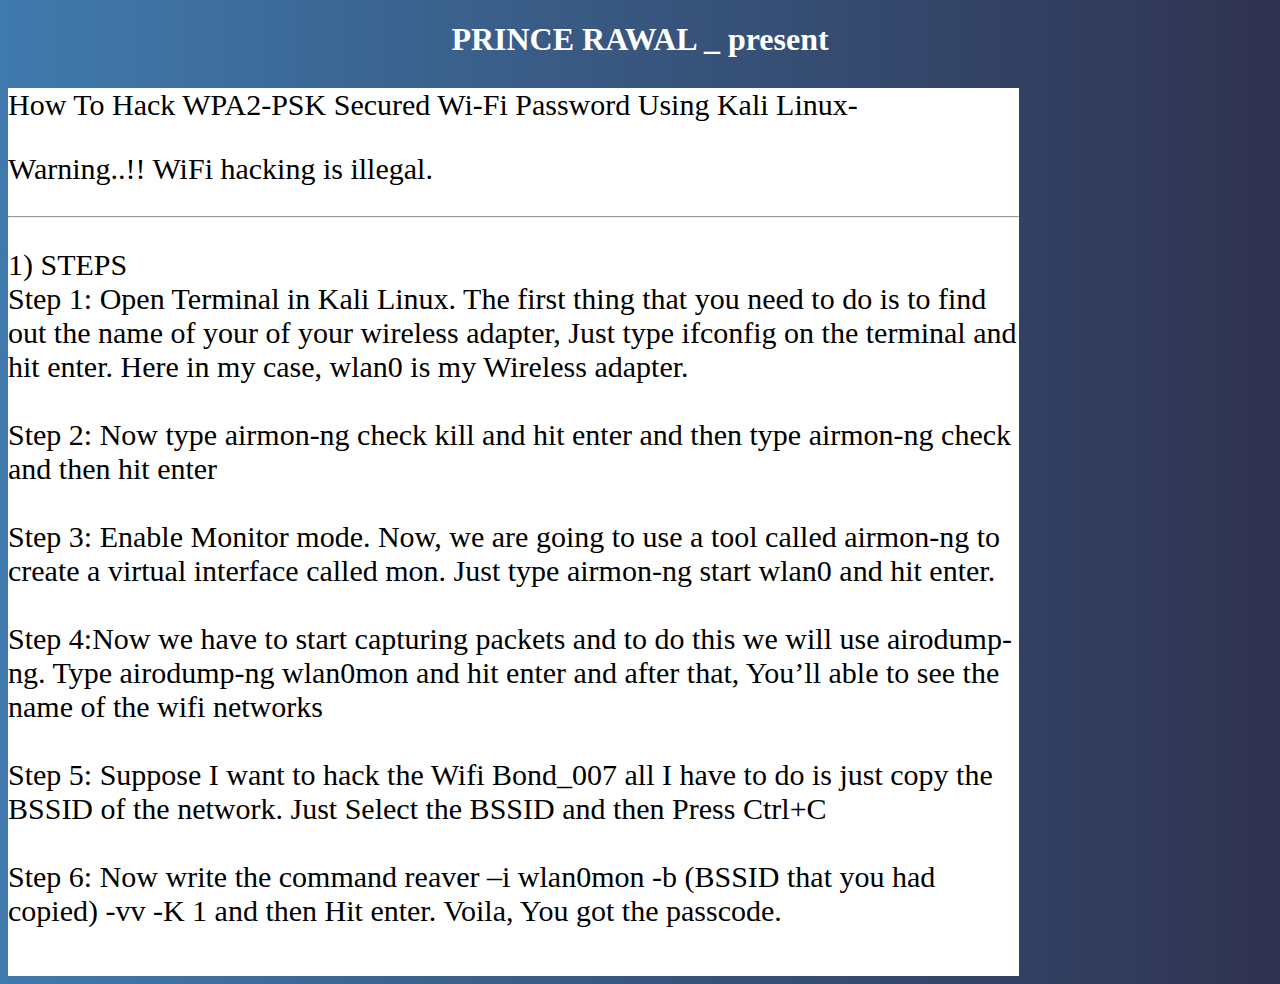
<file: page1.html>
<!DOCTYPE html>
<html>
<head>
<style>
body {
   background: linear-gradient( to right,#004e92bf, #000428d0);

;
}

h1 {
    color: white
   ;
    text-align: center;
}

p {

    font-family: verdana;
    font-size: 30px;
    font-color:#fff;

}

.bgcolor
{
color:blue8:24 PM 23/09/2017;
 background-color:white;
height : auto;
width : 80%;
box shadow : 1px 2px 3px red;
text - aliegn : center ;
}
</style>
</head>
<body>

<h1>PRINCE RAWAL _ present </h1>



</style>
<div class = "bgcolor" >
<p> How To Hack WPA2-PSK Secured Wi-Fi Password Using Kali Linux- </p>

<p> Warning..!! WiFi hacking is illegal.</p> <hr></hr>
<p style = "colour:red;"> 1) STEPS <br>
Step 1: Open Terminal in Kali Linux. The first thing that you need to do is to find out the name of your of your wireless adapter, Just type ifconfig on the terminal and hit enter. Here in my case, wlan0 is my Wireless adapter.


 </br>
<br>Step 2: Now type airmon-ng check kill and hit enter and then type airmon-ng check and then hit enter</br>
<br>Step 3: Enable Monitor mode. Now, we are going to use a tool called airmon-ng to create a virtual interface called mon. Just type airmon-ng start wlan0 and hit enter.</br>
<br>Step 4:Now we have to start capturing packets and to do this we will use airodump-ng. Type airodump-ng wlan0mon and hit enter and after that, You’ll able to see the name of the wifi networks </br>
<br>Step 5: Suppose I want to hack the Wifi Bond_007 all I have to do is just copy the BSSID of the network. Just Select the BSSID and then Press Ctrl+C </br>
<br>Step 6: Now write the command reaver –i wlan0mon -b (BSSID that you had copied) -vv -K 1 and then Hit enter. Voila, You got the passcode.</br>
 </p> </br> 
</div>

</body>
</html>
</file>
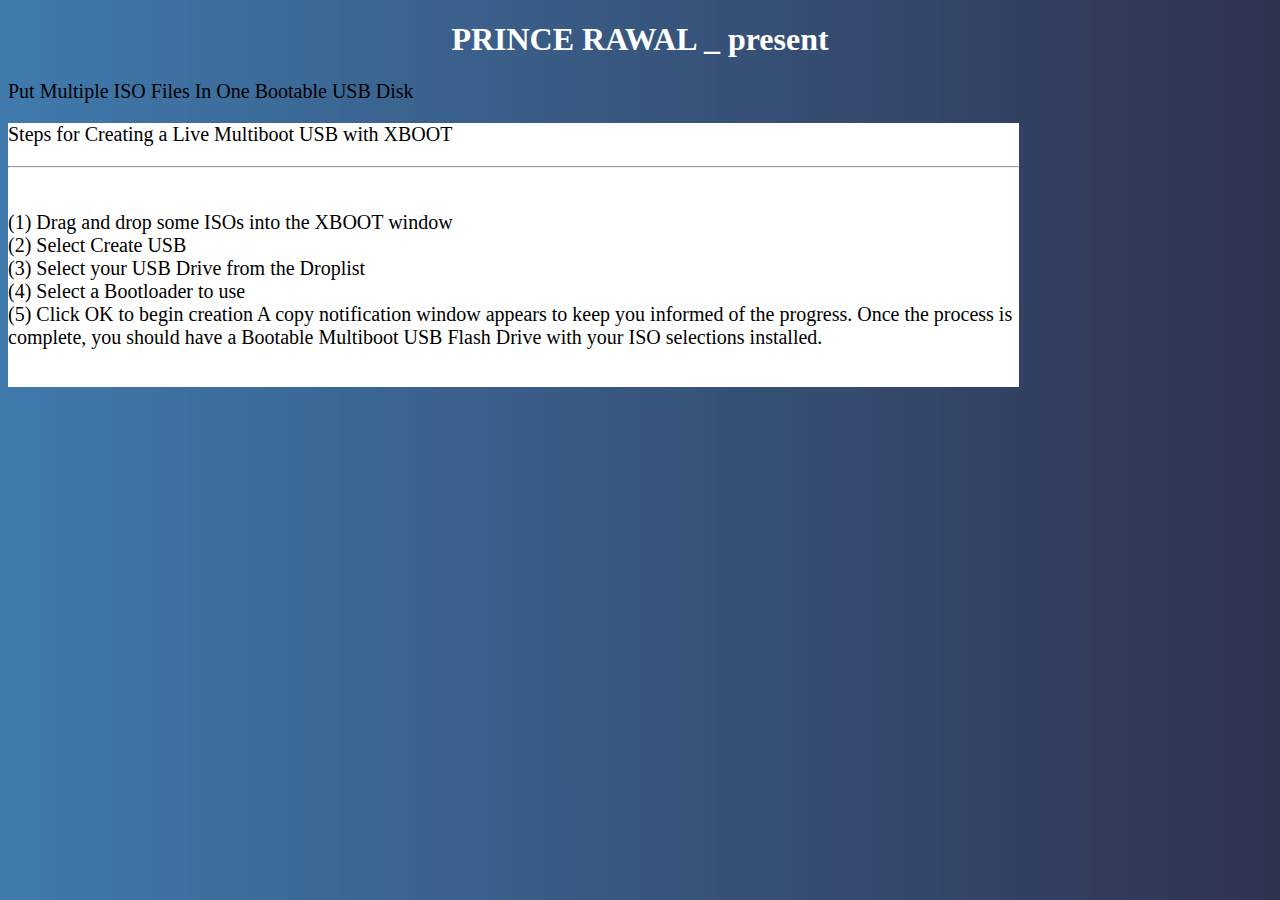
<file: page2.html>
<!DOCTYPE html>
<html>
<head>
<style>
body {
    background: linear-gradient( to right,#004e92bf, #000428d0);
;
}

h1 {
    color: white
   ;
    text-align: center;
}

p {
    font-family: verdana;
    font-size: 20px;
}
table, th, td {
    border: 2px solid black;
    border-collapse 8: collapse;
}
.bgcolor
{
color:blue8:24 PM 23/09/2017;
 background-color:white;
height : auto;
width : 80%;
box shadow : 1px 2px 3px red;
text - aliegn : center ;
}
</style>
</head>
<body>

<h1>PRINCE RAWAL _ present </h1>
<p> Put Multiple ISO Files In One Bootable USB Disk 


</style>
<div class = "bgcolor" >
<p>Steps for Creating a Live Multiboot USB with XBOOT  </p> <hr></hr>

<p style = "colour:red;"> <br>
(1) Drag and drop some ISOs into the XBOOT window</br>
(2) Select Create USB</br>
(3) Select your USB Drive from the Droplist</br>
(4) Select a Bootloader to use</br>
(5) Click OK to begin creation
A copy notification window appears to keep you informed of the progress. Once the process is complete, you should have a Bootable Multiboot USB Flash Drive with your ISO selections installed.</br>



 </p> </br> 
</div>

</body>
</html>
</file>
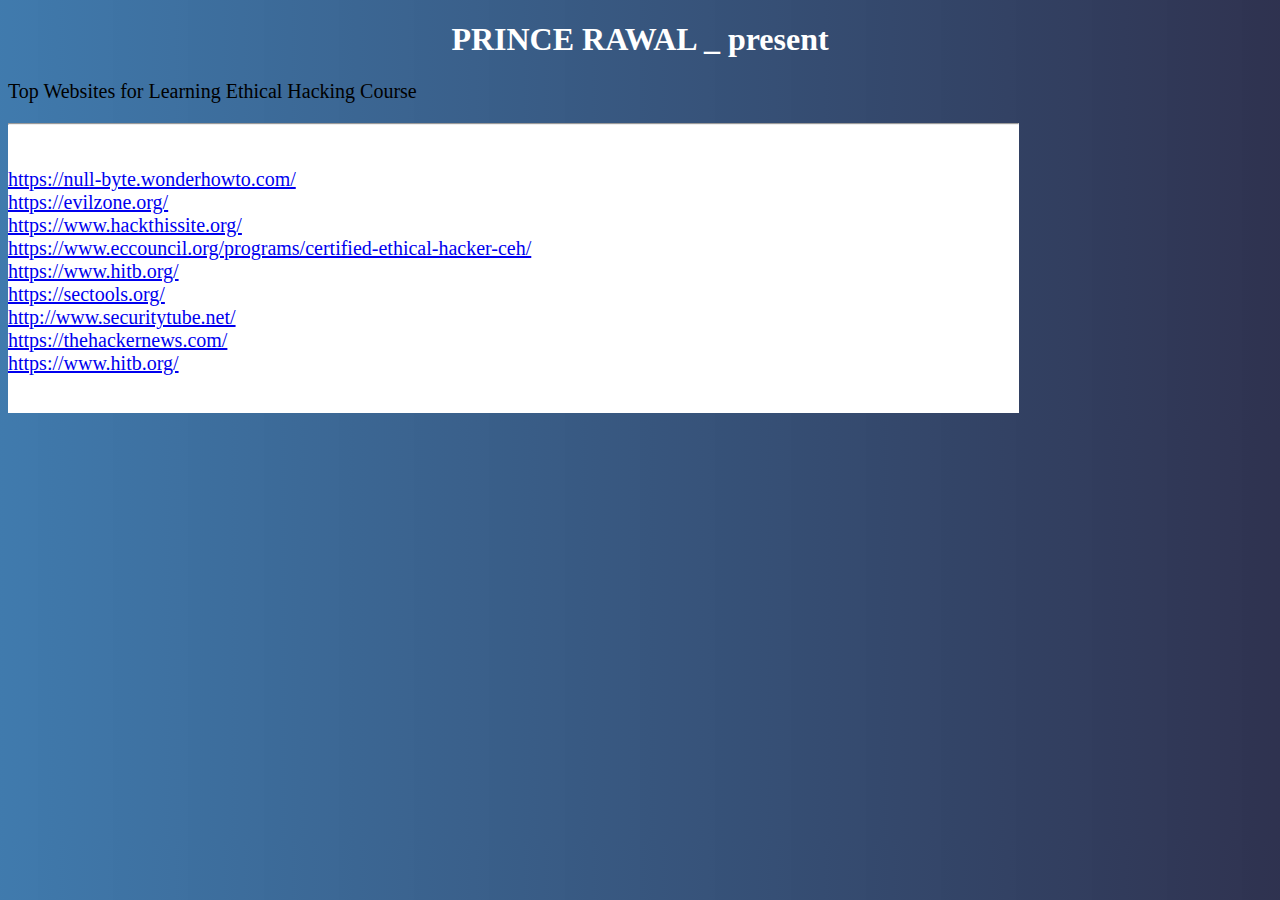
<file: page3.html>
<!DOCTYPE html>
<html>
<head>
<style>
body {
    background: linear-gradient( to right,#004e92bf, #000428d0);
;
}

h1 {
    color: white
   ;
    text-align: center;
}

p {
    font-family: verdana;
    font-size: 20px;
}
table, th, td {
    border: 2px solid black;
    border-collapse 8: collapse;
}
.bgcolor
{
color:blue8:24 PM 23/09/2017;
 background-color:white;
height : auto;
width : 80%;
box shadow : 1px 2px 3px red;
text - aliegn : center ;
}
</style>
</head>
<body>

<h1>PRINCE RAWAL _ present </h1>
<p> Top Websites for Learning Ethical Hacking Course


</style>
<div class = "bgcolor" >
<p>  </p> <hr></hr>
<p style = "colour:red;"> <br>
<a href="https://null-byte.wonderhowto.com/">https://null-byte.wonderhowto.com/</a><br>
<a href="https://evilzone.org/">https://evilzone.org/</a><br>
<a href="https://www.hackthissite.org/">https://www.hackthissite.org/</a><br>
<a href="https://www.eccouncil.org/programs/certified-ethical-hacker-ceh/">https://www.eccouncil.org/programs/certified-ethical-hacker-ceh/</a><br>
<a href="https://www.hitb.org/">https://www.hitb.org/</a><br>
<a href="https://sectools.org/">https://sectools.org/</a><br>
<a href="http://www.securitytube.net/">http://www.securitytube.net/</a><br>
<a href="https://thehackernews.com/">https://thehackernews.com/</a><br>
 <a href="https://www.hitb.org/">https://www.hitb.org/</a>
 </p> </br> 
</div>

</body>
</html>
</file>
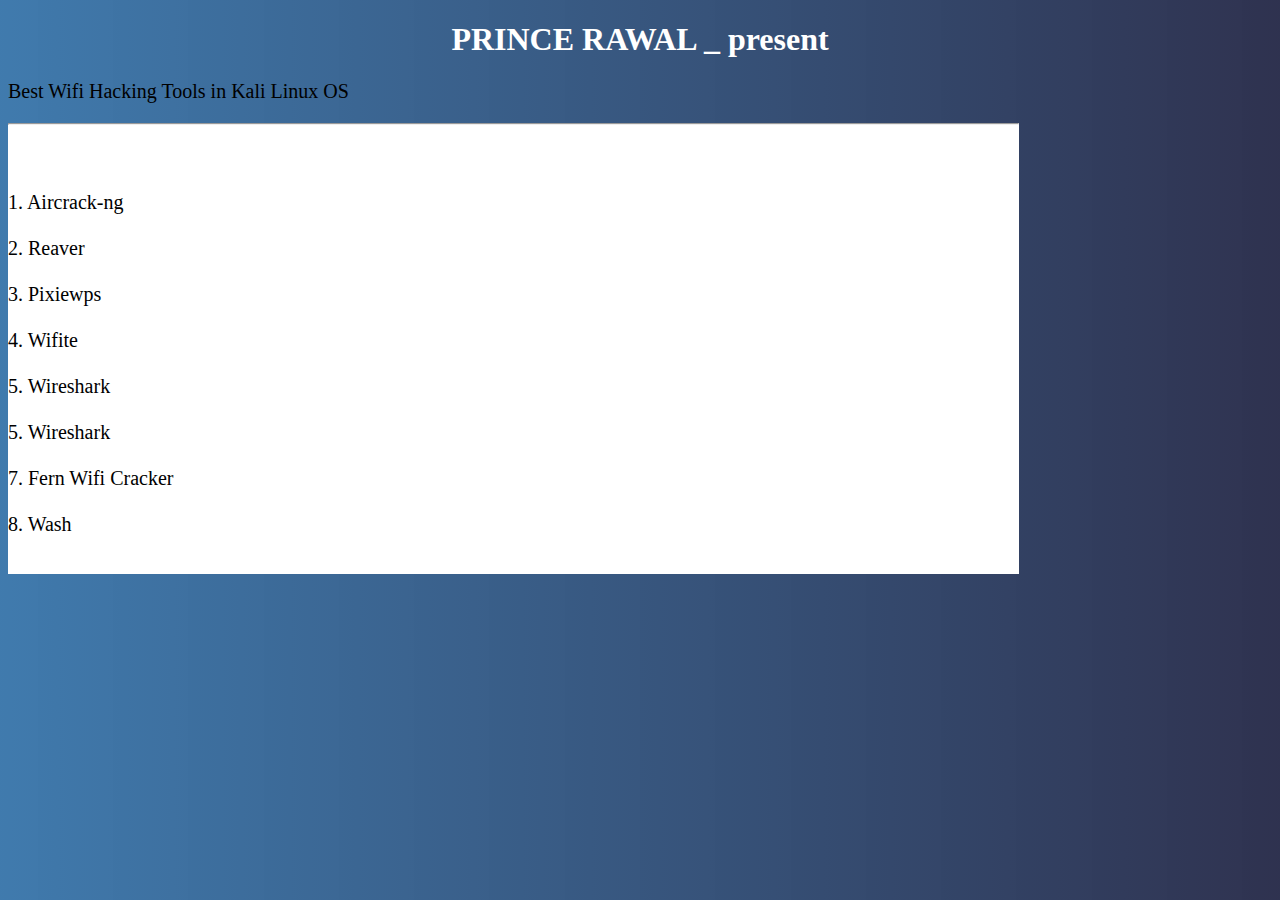
<file: page4.html>
<!DOCTYPE html>
<html>
<head>
<style>
body {
    background: linear-gradient( to right,#004e92bf, #000428d0);
;
}

h1 {
    color: white
   ;
    text-align: center;
}

p {
    font-family: verdana;
    font-size: 20px;
}
table, th, td {
    border: 2px solid black;
    border-collapse 8: collapse;
}
.bgcolor
{
color:blue8:24 PM 23/09/2017;
 background-color:white;
height : auto;
width : 80%;
box shadow : 1px 2px 3px red;
text - aliegn : center ;
}
</style>
</head>
<body>

<h1>PRINCE RAWAL _ present </h1>
<p>Best Wifi Hacking Tools in Kali Linux OS


</style>
<div class = "bgcolor" >
<p>  </p> <hr></hr>
<p style = "colour:red;"> <br>
<br>1. Aircrack-ng</br>
<br>2. Reaver</br>
<br>3. Pixiewps</br>
<br>4. Wifite</br>
<br>5. Wireshark</br>
<br>5. Wireshark</br>
<br>7. Fern Wifi Cracker</br>
<br>8. Wash</br>
 
 </p> </br> 
</div>

</body>
</html>
</file>
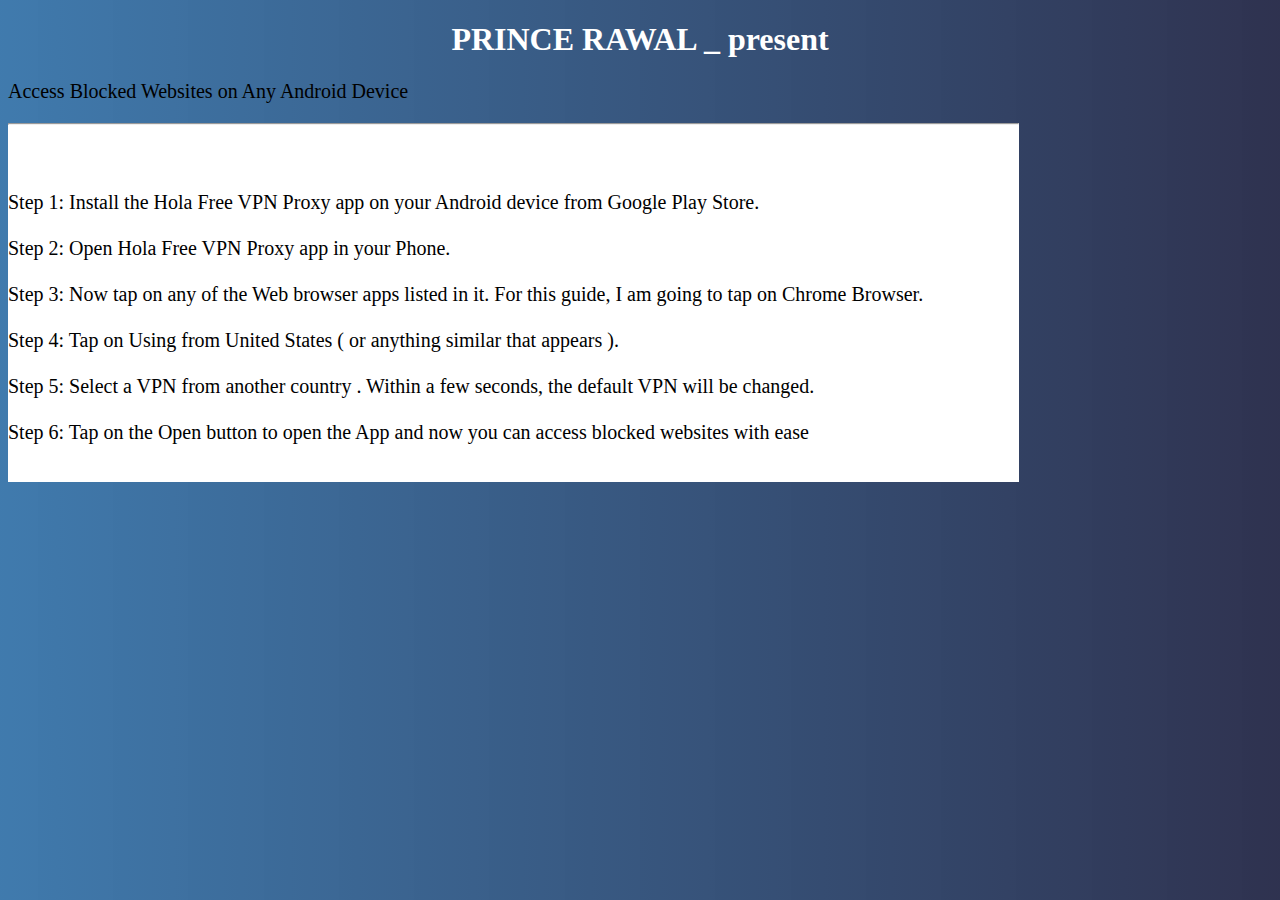
<file: page5.html>
<!DOCTYPE html>
<html>
<head>
<style>
body {
    background: linear-gradient( to right,#004e92bf, #000428d0);
;
}

h1 {
    color: white
   ;
    text-align: center;
}

p {
    font-family: verdana;
    font-size: 20px;
}
table, th, td {
    border: 2px solid black;
    border-collapse 8: collapse;
}
.bgcolor
{
color:blue8:24 PM 23/09/2017;
 background-color:white;
height : auto;
width : 80%;
box shadow : 1px 2px 3px red;
text - aliegn : center ;
}
</style>
</head>
<body>

<h1>PRINCE RAWAL _ present </h1>
<p>Access Blocked Websites on Any Android Device

</style>
<div class = "bgcolor" >
<p>  </p> <hr></hr>
<p style = "colour:red;"> <br>
<br>Step 1: Install the Hola Free VPN Proxy app on your Android device from Google Play Store.</br>
<br>Step 2: Open Hola Free VPN Proxy app in your Phone.</br>
<br>Step 3: Now tap on any of the Web browser apps listed in it. For this guide, I am going to tap on Chrome Browser.</br>
<br>Step 4: Tap on Using from United States ( or anything similar that appears ).</br>
<br>Step 5: Select a VPN from another country . Within a few seconds, the default VPN will be changed.</br>
<br>Step 6: Tap on the Open button to open the App and now you can access blocked websites with ease</br>

 </p> </br> 
</div>

</body>
</html>
</file>
